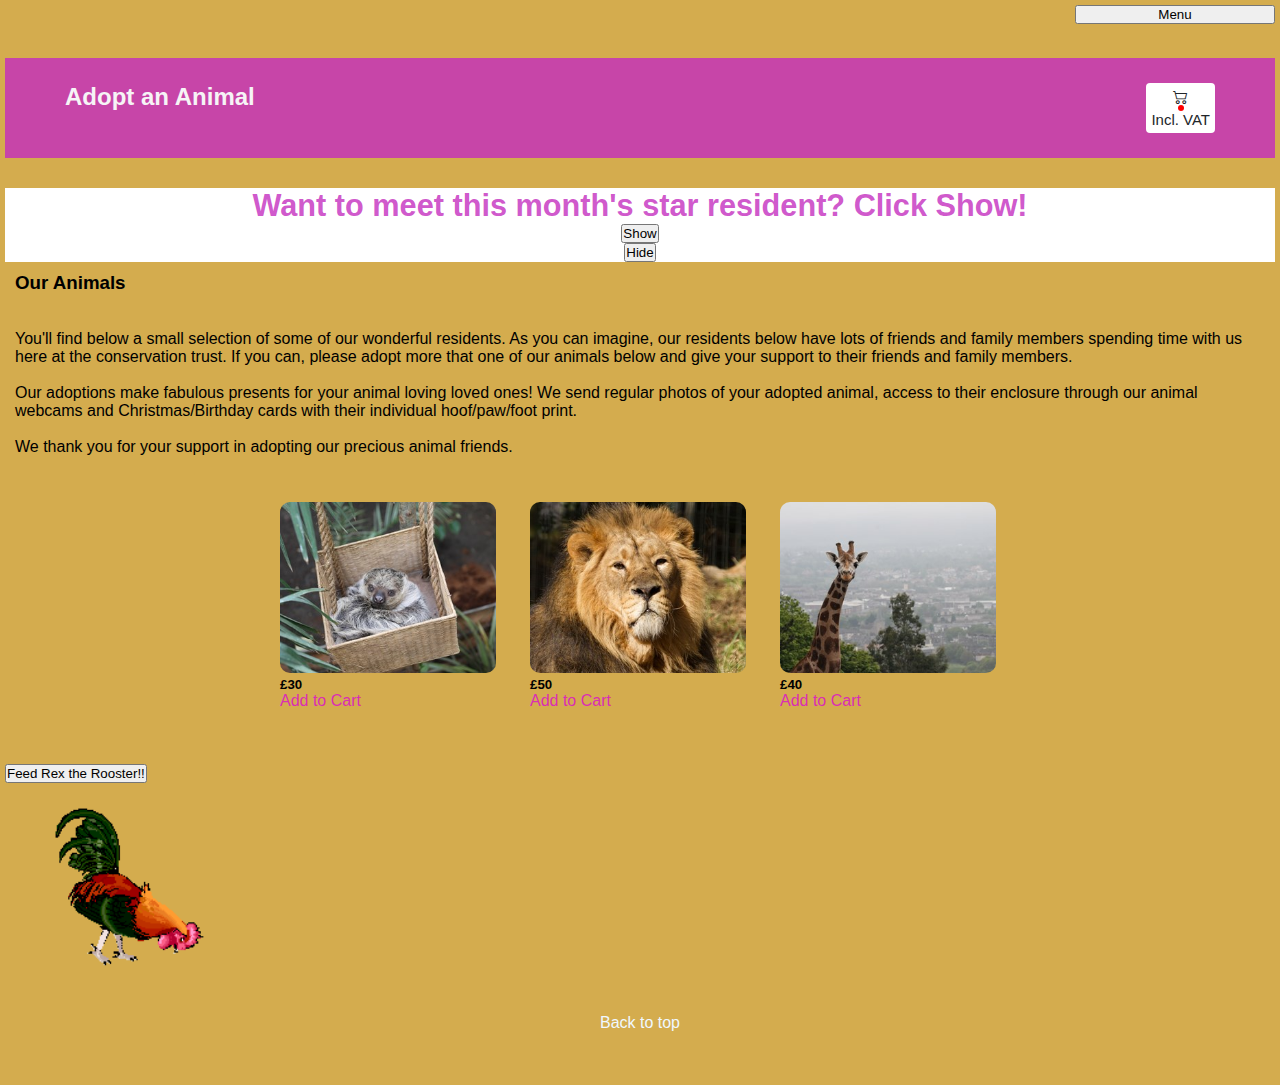
<file: index.html>
<!DOCTYPE html>
<html lang="en">

<head>
    <meta charset="UTF-8">
    <meta http-equiv="X-UA-Compatible" content="IE=edge">
    <meta name="viewport" content="width=device-width, initial-scale=1.0">
    <title>Adopt an Animal</title>
    <link href="https://cdn.jsdelivr.net/npm/bootstrap@5.2.1/dist/css/bootstrap.min.css" rel="stylesheet"
        integrity="sha384-iYQeCzEYFbKjA/T2uDLTpkwGzCiq6soy8tYaI1GyVh/UjpbCx/TYkiZhlZB6+fzT" crossorigin="anonymous">
    <link rel="stylesheet" href="src/style.css">
    <link rel="stylesheet" href="https://cdn.jsdelivr.net/npm/bootstrap-icons@1.8.1/font/bootstrap-icons.css">
    <script src="https://ajax.googleapis.com/ajax/libs/jquery/3.6.0/jquery.min.js"></script>
</head>

<body>
    <!-- DROPDOWN MENU -->
    <!-- referenced from https://allaboutbasic.com/2022/02/20/click-button-and-show-drop-down-menu-using-css-and-jquery/ -->
    <div class="dropdown">
        <button class="btn btn-default dropdown-toggle" type="button" id="menu1" data-toggle="dropdown">Menu
        </button>
        <br>
        <br>
        <ul class="menu" style="display:none;">
            <li class="menu-item"><a href="index.html">Home</a></li>
            <li class="menu-item"><a href="cart.html">Cart</a></li>
            <li class="menu-item"><a href="lion.html">Colin the Lion</a></li>
            <li class="menu-item"><a href="giraffe.html">Gertrude the Giraffe</a></li>
            <li class="menu-item"><a href="sloth.html">Cyril the Sloth</a></li>
        </ul>
    </div>
    <br>
    <!-- NAV BAR -->
    <div class="navbar">
        <a href="index.html">
            <h2 id="title">Adopt an Animal</h2>
        </a>
        <a href="cart.html">
            <div class="cart">
                <i class="bi bi-cart2"></i>
                <div id="cartAmount" class="cartAmount">
                    <p class="cartTotal"></p>
                </div>
                <p> Incl. VAT </p>
            </div>
        </a>
    </div>

    <!-- HIDDEN KOALA -->
    <div class="showKoala">
        <h3>Want to meet this month's star resident? Click Show!</h3>
        <img src="./images/koala.jpg" alt="koala" class="koala" id="hiddenKoala" />
        <button id="show">Show</button>
        <button id="hide">Hide</button>
    </div>

    <!-- TEXT RE ANIMALS UP FOR ADOPTION -->
    <div class="additional-adoptions">
        <h3>Our Animals</h3>
        <br>
        <br>
        <p class="p1">You'll find below a small selection of some of our wonderful residents. As you can imagine, our
            residents
            below have lots of friends and family members spending time with us here at the conservation trust. If you
            can, please adopt more that one of our animals below and give your support to their friends and family
            members.</p>
        <br>
        <p class="p1">Our adoptions make fabulous presents for your animal loving loved ones! We send regular photos of
            your
            adopted animal, access to their enclosure through our animal webcams and Christmas/Birthday cards with their
            individual hoof/paw/foot print.</p>
        <br>
        <p class="p1">We thank you for your support in adopting our precious animal friends.</p>
        <br>
        <br>
    </div>

    <!-- THIS RELATES TO THE CATALOGUE/PRODUCT CARDS -->
    <div class="shop" id="shop"></div>
    <br>
    <br>
    <br>
    <!-- ROOSTER ANIMATION -->
    <button type="button">Feed Rex the Rooster!!</button>
    <br>
    <br>
    <p>
        <img src="images/animationRooster.gif" alt="rooster" id="rooster">
    </p>
    <br>
    <br>
    <a href="#menu1" class="top">Back to top</a>

    <script src="src/data.js"></script>
    <script src="src/main.js"></script>
    <script src="src/cart.js"></script>


</body>

</html>
</file>
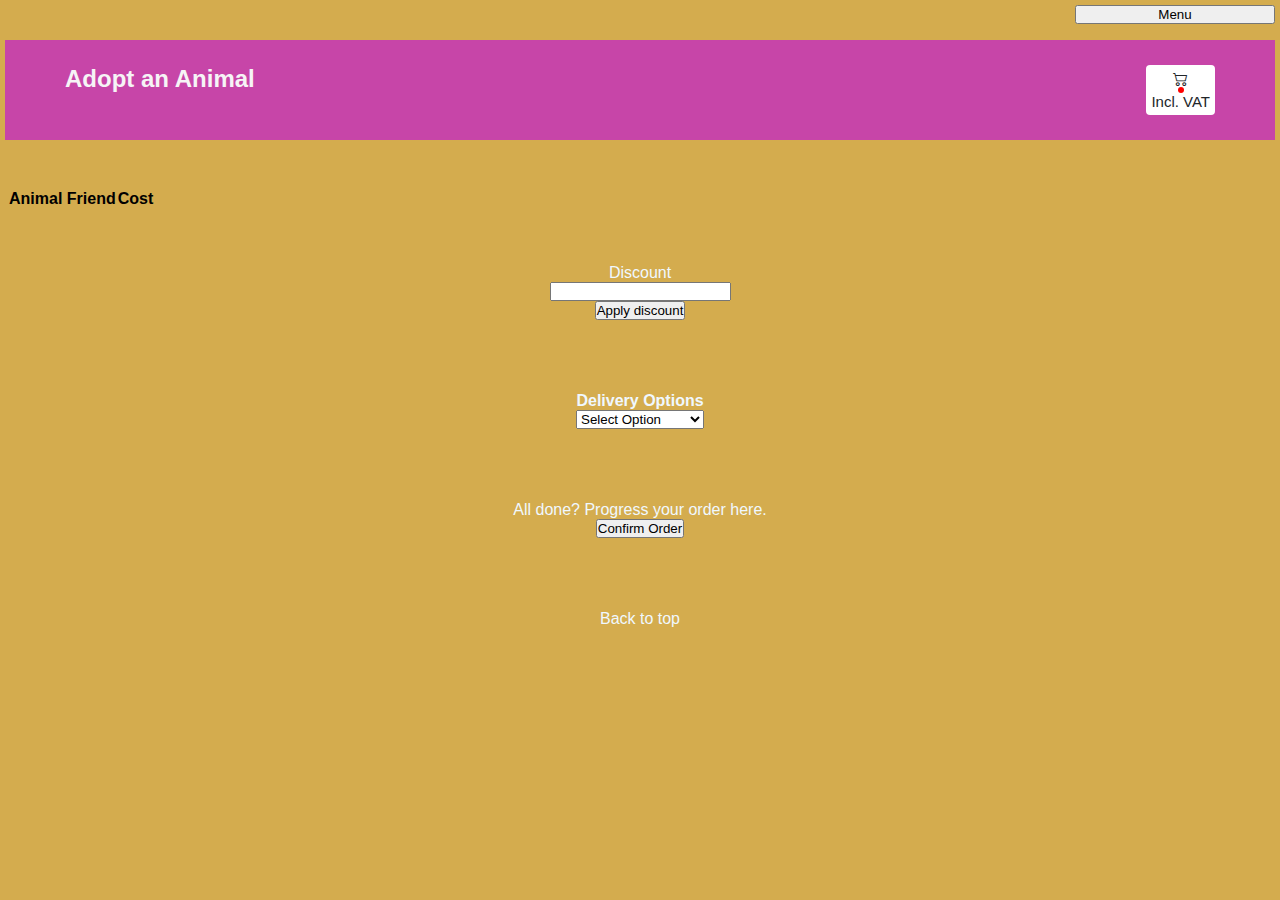
<file: cart.html>
<!DOCTYPE html>
<html lang="en">

<head>
    <meta charset="UTF-8">
    <meta http-equiv="X-UA-Compatible" content="IE=edge">
    <meta name="viewport" content="width=device-width, initial-scale=1.0">
    <title>Cart</title>
    <link href="https://cdn.jsdelivr.net/npm/bootstrap@5.2.1/dist/css/bootstrap.min.css" rel="stylesheet"
        integrity="sha384-iYQeCzEYFbKjA/T2uDLTpkwGzCiq6soy8tYaI1GyVh/UjpbCx/TYkiZhlZB6+fzT" crossorigin="anonymous">
    <link rel="stylesheet" href="src/style.css">
    <link rel="stylesheet" href="https://cdn.jsdelivr.net/npm/bootstrap-icons@1.8.1/font/bootstrap-icons.css">
    <script src="https://ajax.googleapis.com/ajax/libs/jquery/3.6.0/jquery.min.js"></script>
</head>


<body>
    <!-- DROPDOWN MENU -->
    <div class="dropdown">
        <button class="btn btn-default dropdown-toggle" type="button" id="menu1" data-toggle="dropdown">Menu
        </button>
        <br>
        <br>
        <ul class="menu" style="display:none;">
            <li class="menu-item"><a href="index.html">Home</a></li>
            <li class="menu-item"><a href="cart.html">Cart</a></li>
            <li class="menu-item"><a href="lion.html">Colin the Lion</a></li>
            <li class="menu-item"><a href="giraffe.html">Gertrude the Giraffe</a></li>
            <li class="menu-item"><a href="sloth.html">Cyril the Sloth</a></li>
        </ul>
    </div>
<!-- NAV BAR -->
    <div class="navbar">
        <a href="index.html">
            <h2 id="title">Adopt an Animal</h2>
        </a>

        <a href="cart.html">
            <div class="cart">
                <i class="bi bi-cart2"></i>
                <div id="cartAmount" class="cartAmount">
                    <p class="cartTotal"></p>
                </div>
                <p> Incl. VAT</p>
            </div>
        </a>
    </div>
    <br>

    <!-- BOOTSTRAP TABLE HERE TO HOUSE THE (FULL SIZED) SHOPPING CART -->
    <table class="table table-striped">
        <thead>
            <tr>
                <th scope="col"></th>
                <th scope="col" class="productHeading">Animal Friend</th>
                <th scope="col" class="costHeading">Cost</th>
                <th scope="col"></th>
            </tr>
        </thead>
        <tbody id="table-body"></tbody>
    </table>
    <br>
    <br>
    <br>
    <!-- DISCOUNT BOX -->
    <span class="centre">
        <div class="discountCodeLabel">
            <label for="discount">Discount</label>
            <input type="text" class="discountCode" />
            <button class="discountBtn">Apply discount</button>
        </div>
    </span>
    <br>
    <br>
    <br>
    <br>
    <!-- DELIVERY OPTIONS -->
    <span class="centre">
        <h4>Delivery Options</h4>
        <select id="deliveryDropdown">
            <option value="none">Select Option</option>
            <option value="collection">Collection - FREE</option>
            <option value="delivery">Delivery - £5</option>
        </select>
    </span>

    <br>
    <br>
    <br>
    <br>
    <!-- CONFIRM ORDER -->
    <div class="confirmOrderLabel">
        <span class="centre">
            <p>All done? Progress your order here.<p>
                    <button onclick="myFunction()">Confirm Order</button>
                    <p id="orderNumber"></p>
        </span>
    </div>
    <br>
    <br>
    <br>
    <br>
    <a href="#menu1" class="top">Back to top</a>
    <br>
    <script src="src/data.js"></script>
    <script src="src/cart.js"></script>
    <script src="src/main.js"></script>


</body>



</html>
</file>
<file: src/style.css>
* {
  margin: 0;
  padding: 0;
  box-sizing: border-box;
}

body {
  font-family: sans-serif;
  background-color: rgb(212, 172, 78);
  margin-bottom: 50px;
  padding: 5px;
}

i {
  cursor: pointer;
}

a {
  text-decoration: none;
  color: rgb(218, 46, 180);
  justify-content: space-between;
}

#title {
  text-decoration: none;
  color: rgb(246, 244, 246);
  justify-content: space-between;
}

img {
  width: 216px;
  border-radius: 10px;
}

/* NAVBAR */
.navbar {
  display: flex;
  flex-direction: row;
  justify-content: space-between;
  background-color: #c32dbece;
  color: rgb(243, 239, 239);
  padding: 25px 60px;
  margin-bottom: 30px;
}

.cart {
  position: relative;
  background-color: #fff;
  color: #212529;
  font-size: 15px;
  padding: 5px;
  border-radius: 4px;
  display: inline-flex;
  flex-direction: column;
  align-items: center;
  float: none;
}

.cartAmount {
  position: static;
  top: -15px;
  right: -10px;
  font-size: 16px;
  background-color: red;
  color: rgb(253, 250, 250);
  padding: 3px;
  border-radius: 3px;
}


/* SHOP ITEMS */
.shop {
  display: grid;
  grid-template-columns: repeat(3, 220px);
  gap: 30px;
  justify-content: center;
}

@media (max-width: 1000px) {
  .shop {
    grid-template-columns: repeat(2, 223px);
  }
}

@media (max-width: 500px) {
  .shop {
    grid-template-columns: repeat(1, 223px);
  }
}

.item {
  border: 2px solid #212529;
  border-radius: 10px;
}

.details {
  display: flex;
  flex-direction: column;
  padding: 40px;
  gap: 20px;
}

.price-quantity {
  display: flex;
  flex-direction: row;
  justify-content: space-between;
  align-items: center;
}

.buttons {
  display: inline-flex;
  flex-direction: row;
  gap: 8px;
  font-size: 16px;
}

.bi-dash-lg {
  color: rgb(234, 226, 226);
}

.bi-plus-lg {
  color: rgb(234, 226, 226);
}


/* LABEL AND A FEW OTHER BUTTONS */
.text-center {
  text-align: center;
  margin-bottom: 20px;
}

.HomeBtn,
.checkout,
.removeAll {
  background-color: #212529;
  color: rgb(252, 251, 251);
  border: none;
  padding: 6px;
  border-radius: 3px;
  cursor: pointer;
  margin-top: 10px;
}

.checkout {
  background-color: green;
}

.removeAll {
  background-color: red;
}

.bi-x-lg {
  color: red;
  font-weight: bold;
}


/* SHOPPING CART */
.shopping-cart {
  display: grid;
  grid-template-columns: repeat(1, 200px);
  justify-content: center;
  gap: 5px;

}


/* SHOPPING CART ITEM */
.cart-item {
  border: 2px solid #212529;
  border-radius: 5px;
  display: inline-flex;
  width: 575px;
  justify-content: center;
  align-items: center;
}

.title-price-x {
  width: 250px;
  display: flex;
  align-items: center;
  justify-content: space-between;
}

.title-price {
  display: flex;
  align-items: center;
  gap: 10px;
}

.cart-item-price {
  background-color: #212529;
  color: white;
  border-radius: 4px;
  padding: 3px 6px;
}

.additional-adoptions {
  padding: 5px;
  margin: 5px;
}

.bio-link {
  color: aqua;
}


/* ABOUT ANIMAL INFO */

.aboutAnimalTitle {
  color: rgb(251, 251, 253);
}

.aboutAnimalInfo {
  font-family: 'Trebuchet MS', 'Lucida Sans Unicode', 'Lucida Grande', 'Lucida Sans', Arial, sans-serif;
  font-size: 25px;
  color: cornsilk;

}

.discountCodeLabel {
  display: contents;
  font-family: inherit;
}

/* SHOW/HIDE PET OF THE MONTH */
.showKoala {
  display: flex;
  flex-direction: column;
  flex-wrap: wrap;
  align-items: center;
}

#hiddenKoala {
  display: none;
}


/* DROPDOWN MENU */
/* referenced from https://allaboutbasic.com/2022/02/20/click-button-and-show-drop-down-menu-using-css-and-jquery/ */
ul.menu.active {
  height: 75px !IMPORTANT;
  overflow-y: scroll;
}

.dropdown {
  display: block;
  font-size: 14px;
  margin-left: auto !IMPORTANT;
  width: 200px;
}

.dropdown ul.menu {
  width: 200px;
}

.dropdown ul.menu li.menu-item {
  line-height: 1rem;
  list-style: none;
}

.dropdown button#menu1 {
  width: 200px;
}

.dropdown ul.menu {
  width: 200px;
  margin-top: 0px;
  position: static;
  text-align: center;
}

/* ROOSTER ANIMATION */
#rooster {
  position: relative;
}

.deliveryOptions {
  display: inline-block;
}


/* BACK TO TOP BUTTON */
.top,
.centre {
  display: flex;
  flex-direction: column;
  flex-wrap: wrap;
  align-items: center;
  color: aliceblue;
}
</file>
